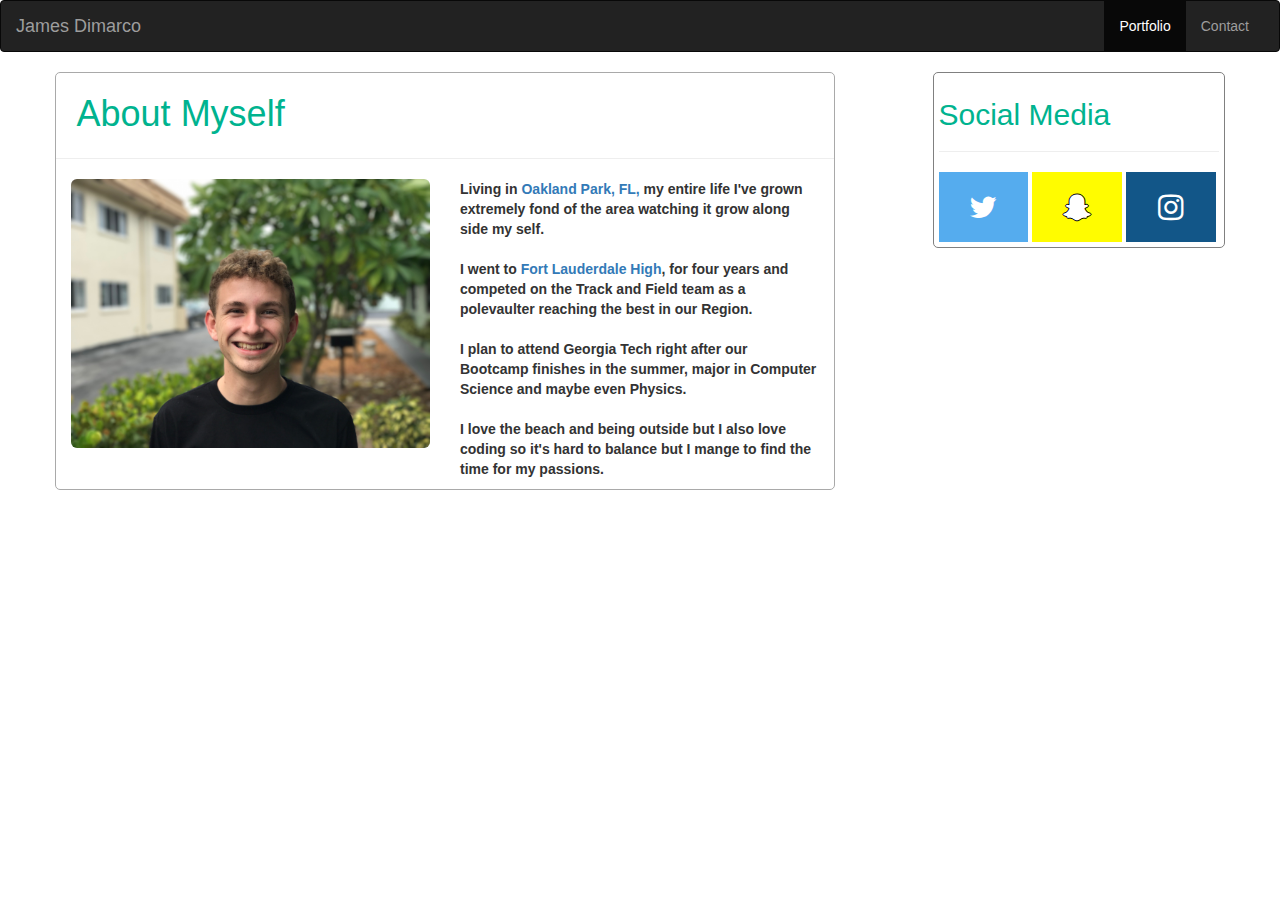
<file: index.html>
<!DOCTYPE html>
<html>
<head>
		<title>BootStrap Testing!</title>
		
		<!-- Latest compiled and minified CSS -->
		<link rel="stylesheet" href="https://cdnjs.cloudflare.com/ajax/libs/font-awesome/4.7.0/css/font-awesome.min.css">
		<link rel="stylesheet" href="https://maxcdn.bootstrapcdn.com/bootstrap/3.3.7/css/bootstrap.min.css" integrity="sha384-BVYiiSIFeK1dGmJRAkycuHAHRg32OmUcww7on3RYdg4Va+PmSTsz/K68vbdEjh4u" crossorigin="anonymous">
		<link rel="stylesheet" type="text/css" href="./assets/style.css">



</head>

<body>

	<link type="text/javascript" href="./jacaScript/javaScript.js">


	<nav class="navbar navbar-inverse">
			  <div class="container-fluid">
			    <!-- Brand and toggle get grouped for better mobile display -->
			    <div class="navbar-header">
			      <button type="button" class="navbar-toggle collapsed" data-toggle="collapse" data-target="#bs-example-navbar-collapse-1" aria-expanded="false">
			        <span class="sr-only">Toggle navigation</span>
			        <span class="icon-bar"></span>
			        <span class="icon-bar"></span>
			        <span class="icon-bar"></span>
			      </button>
			      <a class="navbar-brand" href="#">James Dimarco</a>
			    </div>

			    <!-- Collect the nav links, forms, and other content for toggling -->
			    <div class="collapse navbar-collapse" id="bs-example-navbar-collapse-1">
			      <ul class="nav navbar-nav navbar-right">
			        <li class="active"><a href="./about.html">Portfolio<span class="sr-only">(current)</span></a></li>
			        <li><a href="./contact.html">Contact</a></li>
			        
			      </ul>
			      
			    </div><!-- /.navbar-collapse -->
			  </div><!-- /.container-fluid -->
	</nav>

<div class="container">
	<div class="row">

		<div class="col-md-8 blue">
			<div class="row">
				<h1 id="abo">About Myself</h1>
				<hr>
			</div>


			<div class="row">

				<div class="col-md-6">
					<img src="./assets/img/james.jpg" class="img-rounded" alt="Me!">
				</div>
				<div class="col-md-6">
					<p id="aboutDetail">
						Living in 

					<!-- Link to google maps of Oakland Park -->
					<a href="https://www.google.com/maps/place/Oakland+Park,+FL/@26.1800823,-80.1917245,13z/data=!3m1!4b1!4m5!3m4!1s0x88d90103c8d3816d:0xe399fd6e7c35ce69!8m2!3d26.1723065!4d-80.1319893" target="_blank">Oakland Park, FL, </a> 

					my entire life I've grown extremely fond of the area watching it grow along side my self.
					<br>
					<br>

					 I went to 
					<!-- Linking my high schools page -->
					<a href="http://www.fortlauderdalehigh.org" target="_blank">Fort Lauderdale High</a>, for four years and competed on the Track and Field team as a polevaulter reaching the best in our Region.
					<br>
					<br>
					
					I plan to attend Georgia Tech right after our Bootcamp finishes in the summer, major in Computer Science and maybe even Physics. 
					<br>
					<br>
					I love the beach and being outside but I also love coding so it's hard to balance but I mange to find the time for my passions.


					</p>
				</div>
			</div>

		</div>

		<div class="col-md-4">
			<div class="row">
				<div class="col-md-3">
				</div>
				<div class="col-md-9 white">
					
						<h2 >Social Media</h2>
						
							<hr>

							<a href="https://twitter.com/james_dimarco_" target="_blank" class="fa fa-twitter"></a>
							<a href="https://twitter.com/james_dimarco_" target="_blank" class="fa fa-snapchat-ghost "></a>
							<a href="#" class="fa fa-instagram "></a>
						
				</div>
			</div>

		</div>






	</div>
</div>
</body>
</html>
</file>
<file: assets/style.css>
body{
	background-image:url("https://image.freepik.com/free-photo/white-paper-background_1154-683.jpg");
	background-attachment: fixed;
	background-size: 70%;
	position: relative;
}




/* This is for the about me page specifically the About me box */

img{
	width:100% ;
	height:100%;
}

#abo {
	margin: 2%;
	padding: 5px;
	background-color:;
	color:#00b38f;
}

#aboutDetail{
	font-weight: bold;
}

.blue{
	background-color:white;
	border:1px solid darkgray;
	border-radius: 5px;
}

/* This is the social media thing */


.white{
	background-color: white;
	border-radius: 5px;
	padding:5px;
	border:1px solid gray;
	color:#00b38f;

}


/*
Social media icons
*/
/* Style all font awesome icons */
.fa {
    padding: 20px;
    font-size: 30px;
    width: 32%;
    text-align: center;
    text-decoration: none;
}

/* Add a hover effect if you want */
.fa:hover {
    opacity: 0.7;
}

/* Set a specific color for each brand */
.fa-snapchat-ghost {
  background: #fffc00;
  color: white;
  text-shadow: -1px 0 black, 0 1px black, 1px 0 black, 0 -1px black;
}

.fa-instagram {
  background: #125688;
  color: white;
}

/* Twitter */
.fa-twitter {
    background: #55ACEE;
    color: white;
}


/* contact page */

.standard {
	background-color:white;
	padding:10px;
	border: 2px solid lightgray;
	border-radius:5px;
}
</file>
